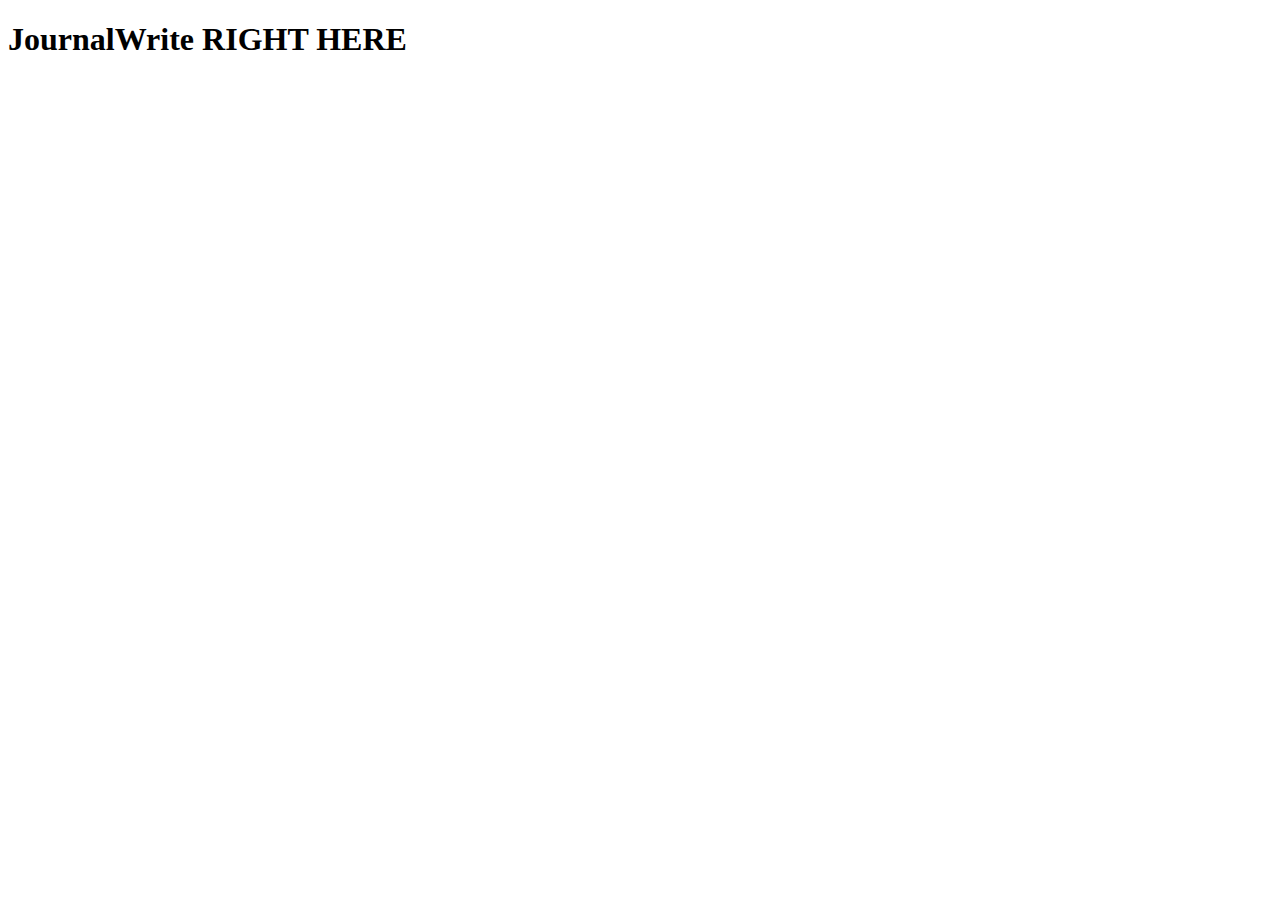
<file: apps/dreamframe/index.html>
<!DOCTYPE html>
<html lang="en">
<head>
    <meta charset="UTF-8">
    <meta name="viewport" content="width=device-width, initial-scale=1.0">
    <title>JournalWrite Home</title>
</head>
<body>
    <h1>JournalWrite RIGHT HERE</h1>
</body>
</html>
</file>
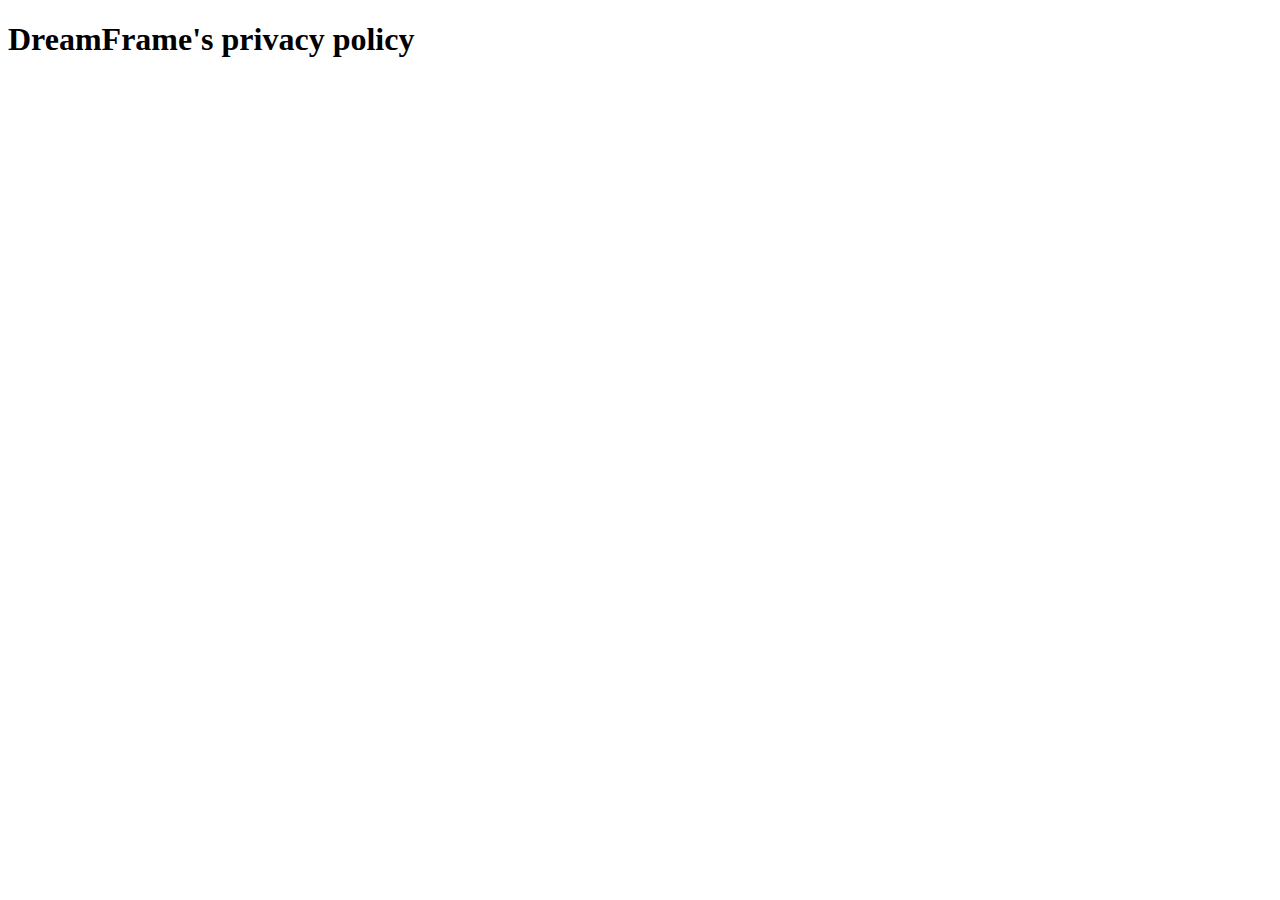
<file: apps/dreamframe/privacy.html>
<!DOCTYPE html>
<html lang="en">
<head>
    <meta charset="UTF-8">
    <meta name="viewport" content="width=device-width, initial-scale=1.0">
    <title>DreamFrame Privacy Policy</title>
</head>
<body>
    <h1>DreamFrame's privacy policy</h1>
</body>
</html>
</file>
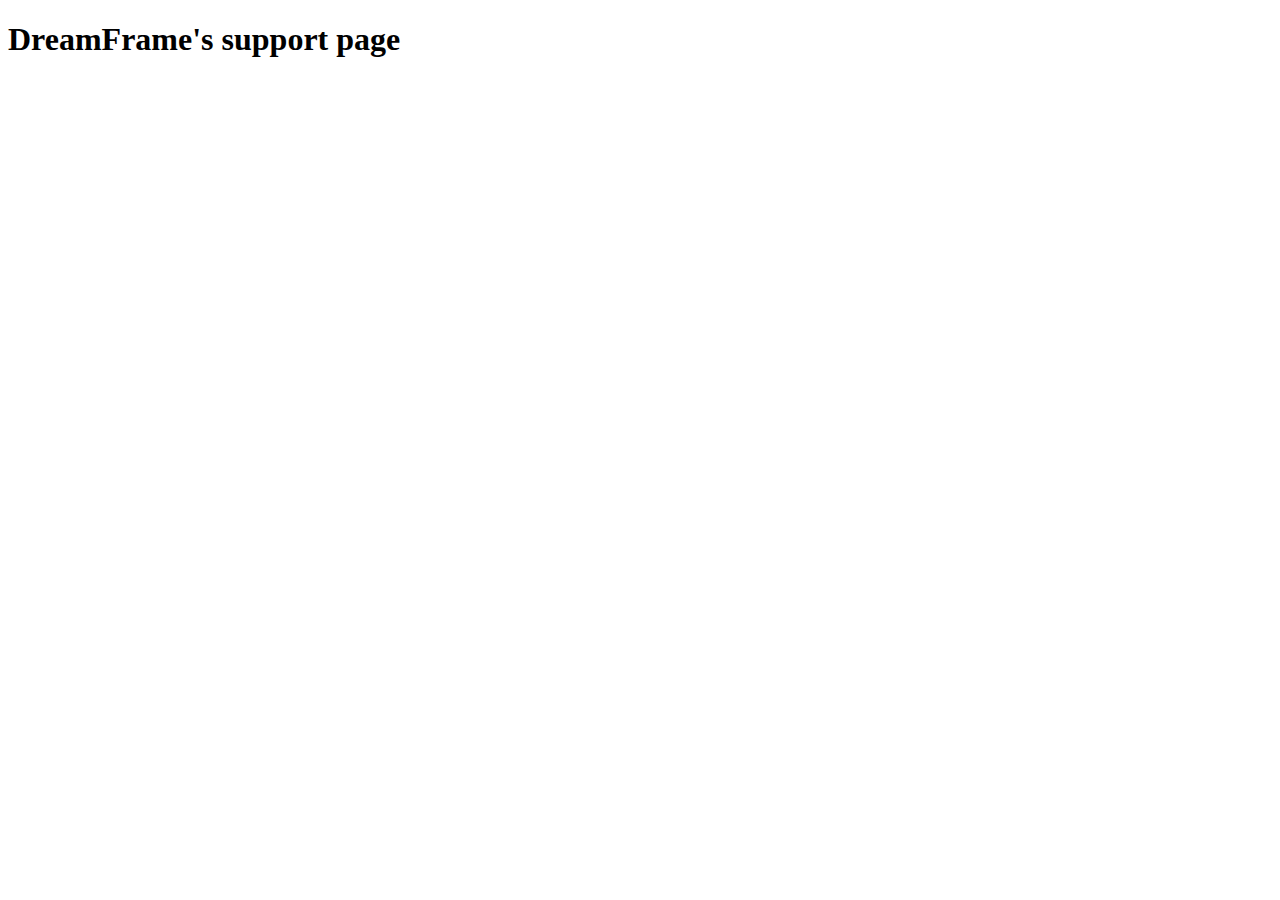
<file: apps/dreamframe/support.html>
<!DOCTYPE html>
<html lang="en">
<head>
    <meta charset="UTF-8">
    <meta name="viewport" content="width=device-width, initial-scale=1.0">
    <title>DreamFrame Support</title>
</head>
<body>
    <h1>DreamFrame's support page</h1>
</body>
</html>
</file>
